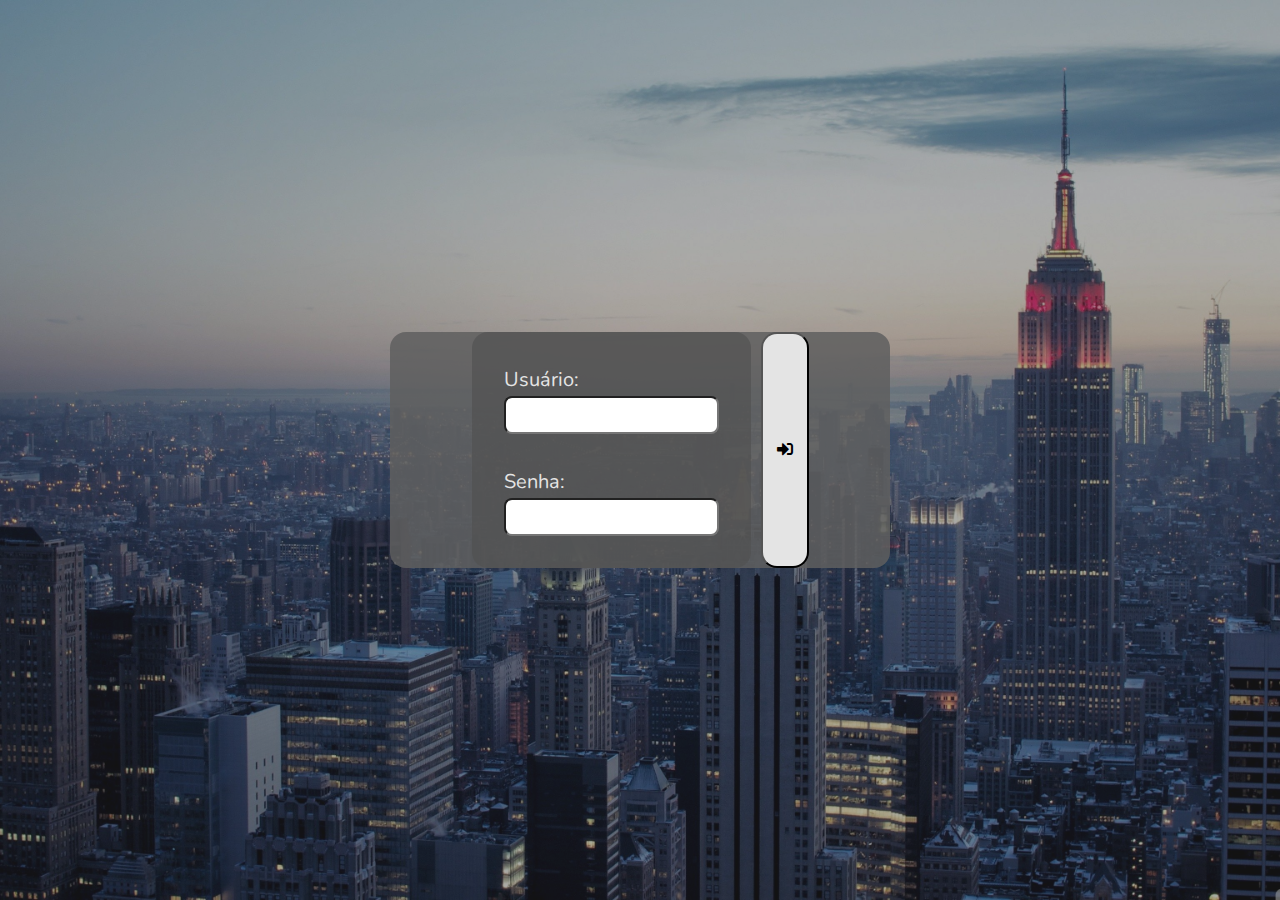
<file: newyork-login/index.html>
<!DOCTYPE html>
<html lang="en">

<head>
  <meta charset="UTF-8">
  <meta name="viewport" content="width=device-width, initial-scale=1.0">
  <link rel="stylesheet" href="style.css">
   <link rel="stylesheet" href="https://cdnjs.cloudflare.com/ajax/libs/font-awesome/5.13.0/css/all.min.css" /> 
  <title>Hello !</title>
</head>

<body>
  <div class="title-container">
    <!--<h1 class="noselect">Login</h1>-->
    <form>
      <div class="fields">
        <section>
          <p class="noselect">Usuário:</p>
          <input type="text">
        </section>
        <section>
          <p class="noselect">Senha:</p>
          <input type="password">
        </section>
      </div>
      <div>
        <button type="submit"><i class="fas fa-sign-in-alt"></i></button>
      </div>
    </form>
  </div>
  <!--
  <div class="slider">
    <img class="selected"
      src="https://images.unsplash.com/photo-1587902673915-631e5ba4488f?ixlib=rb-1.2.1&auto=format&fit=crop&w=1080&q=720"
      alt="Image1">
    <img
      src="https://images.unsplash.com/photo-1587996435161-ac1eac067c41?ixlib=rb-1.2.1&auto=format&fit=crop&w=1080&q=720"
      alt="Image2">
    <img
      src="https://images.unsplash.com/photo-1505235687559-28b5f54645b7?ixlib=rb-1.2.1&auto=format&fit=crop&w=1080&q=720"
      alt="Image3">
    <img
      src="https://images.unsplash.com/photo-1530292562188-4cf0860788a2?ixlib=rb-1.2.1&auto=format&fit=crop&w=1080&q=720"
      alt="Image4">
    <img
      src="https://images.unsplash.com/photo-1519337364444-c5eeec430101?ixlib=rb-1.2.1&auto=format&fit=crop&w=1080&q=720"
      alt="Image5">
    <img
      src="https://images.unsplash.com/photo-1511350333854-21bcdf3088c5?ixlib=rb-1.2.1&auto=format&fit=crop&w=1080&q=720"
      alt="Image6">
    <img
      src="https://images.unsplash.com/photo-1572117059524-4a9d1b844b72?ixlib=rb-1.2.1&auto=format&fit=crop&w=1080&q=720"
      alt="Image7">
    <img
      src="https://images.unsplash.com/photo-1587729752217-29caa5f780e4?ixlib=rb-1.2.1&auto=format&fit=crop&w=1080&q=720"
      alt="Image8">
  </div>
-->

<div class="slider">
  <img class="selected"
    src="imagem1.jpg"
    alt="Image1">
  <img
    src="imagem2.jpg"
    alt="Image2">
  <img
    src="imagem3.jpg"
    alt="Image3">
  <img
    src="imagem4.jpg"
    alt="Image4">
  <img
    src="imagem5.jpg"
    alt="Image5">
  <img
    src="imagem6.jpg"
    alt="Image6">
  <img
    src="imagem7.jpg"
    alt="Image7">
  <img
    src="imagem8.jpg"
    alt="Image8">
</div>


  <script src="script.js"></script>
</body>

</html>
</file>
<file: newyork-login/style.css>
@import url('https://fonts.googleapis.com/css2?family=Nunito:wght@400;700&display=swap');

* {
  margin: 0;
  padding: 0;
  font-family: 'Nunito', sans-serif;
}

body {
  display: flex;
  justify-content: center;
  align-items: center;
}

.noselect {
  -webkit-touch-callout: none;
  /* iOS Safari */
  -webkit-user-select: none;
  /* Safari */
  -khtml-user-select: none;
  /* Konqueror HTML */
  -moz-user-select: none;
  /* Firefox */
  -ms-user-select: none;
  /* Internet Explorer/Edge */
  user-select: none;
  /* Non-prefixed version, currently
  supported by Chrome and Opera */
}


.title-container {
  position: absolute;
  z-index: 1;
   background-color: #5f5f5fd9; 
  color: #e4e4e4;
  width: 80%;
  max-width: 500px;
  line-height: 32px;
  border-radius: 16px;
  display: flex;
  justify-content: space-around;
  align-items: center;
}


form {
  display: flex;
}

.fields {
  background-color: #505050a2;
  font-size: 1.25rem;
  padding: 2rem;
  border-radius: 16px;
}

button {
  height: 100%;
  width: 48px;
  border-radius: 16px;
  font-size: 1rem;
  outline: none;
  margin-left: 10px;
  background-color: #e4e4e4;
  cursor: pointer;
}

section+section {
  margin-top: 32px;
}

input {
  font-size: 1rem;
  padding: 6px;
  border-radius: 8px;
  text-align: center;
  outline: none;
}

h1 {
  text-align: center;
  color: #e4e4e4;
  font-size: 1.75rem;
}

h1:after {
  content: ' │';
  text-align: center;
  animation: blink-animation 1s steps(2, start) infinite;
  -webkit-animation: blink-animation 1s steps(2, start) infinite;
}

@keyframes blink-animation {
  to {
    visibility: hidden;
  }
}

@-webkit-keyframes blink-animation {
  to {
    visibility: hidden;
  }
}

.slider {
  width: 100vw;
  height: 100vh;
  position: relative;
}

.slider img {
  opacity: 0;
  position: absolute;
  width: 100%;
  height: 100%;
  object-fit: cover;
  transition: opacity 900ms;
}

.slider:after {
  background: rgba(46, 46, 46, 0.4);
  content: '';
  width: 100%;
  height: 100%;
  position: absolute;
  left: 0;
  top: 0;
}

.slider img.selected {
  opacity: 1;
}

@media (max-width: 620px) {
  .title-container {
    flex-direction: column;
  }

  h1 {
    margin-bottom: 20px;
  }

  button {
    height: 48px;
    width: 100%;
    margin-left: 0px;
    margin-top: 10px;
  }

  form {
    flex-direction: column;
  }
}
</file>
